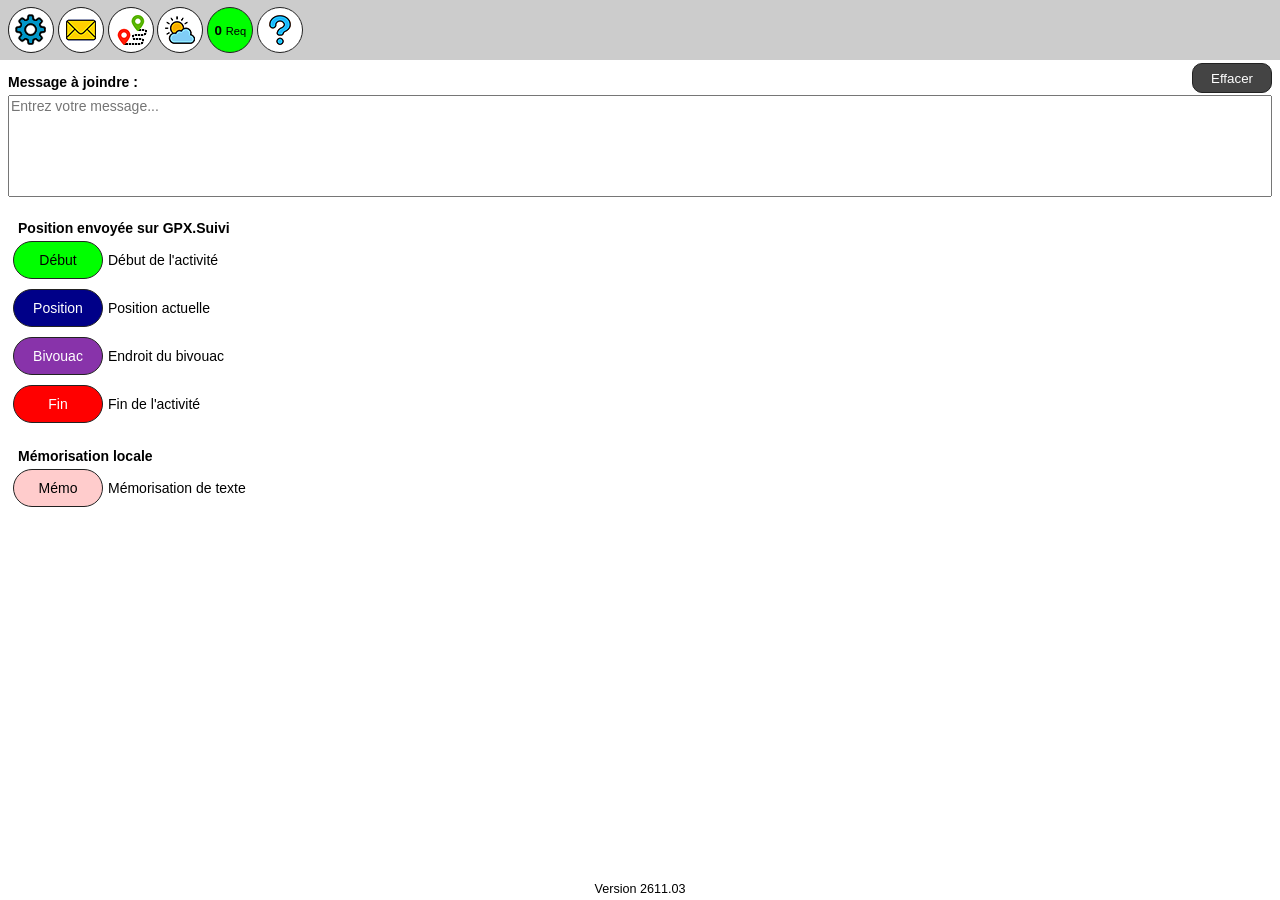
<file: index.html>
<!-- ?v=2611.03a -->
<!-------------------------------------------------------
 Programme GPX.Pos
--------------------------------------------------------->

<!----- HEADER ------------------------------------------->
<!DOCTYPE html>
<html>
<head>
  <meta name="viewport" content="width=device-width, initial-scale=1.0, viewport-fit=cover">
  <link rel="manifest" href="manifest.json?v=2611.03a">
  <link rel="icon" type="image/png" sizes="32x32" href="favicon-32x32.png?v=2611.03a">
  <link rel="icon" type="image/png" sizes="16x16" href="favicon-16x16.png?v=2611.03a">
  <link rel="apple-touch-icon" sizes="180x180" href="apple-touch-icon.png?v=2611.03a">
  <title>GPX.Pos</title>
  <meta charset="UTF-8">
</head>
<body>

<!----- ECRAN HOME ----->
<link rel='stylesheet' type='text/css' href='home.css?v=2611.03a'>
<div id='scrHome' style='display: none'>
  <div id='BarreHomeHaut'>
    &nbsp;&nbsp;
    <button class='ButMenu' id='ButMenuParam'  onclick='ButMenuParamClicked()'></button>
    &nbsp;
    <button class='ButMenu' id='ButMenuMsg'    onclick='ButMenuMsgClicked()'></button>
    &nbsp;
    <button class='ButMenu' id='ButMenuRoute'  onclick='ButMenuRouteClicked()'></button>
    &nbsp;
    <button class='ButMenu' id='ButMenuMeteo'  onclick='ButMenuMeteoClicked()'></button>
    &nbsp;
    <button class='ButMenu' id='ButMenuReq'    onclick='ButMenuReqClicked()'>0 Req</button>
    &nbsp;
    <button class='ButMenu' id='ButMenuAide'   onclick='ButMenuAideClicked()'></button>
    &nbsp;
  </div>
  <div style='height: 60px'></div>
  <div style="display: flex; justify-content: space-between; align-items: center;">
    <b>Message à joindre :</b>
    <button id="ButEffacer" onclick='butEffaceClicked()'>Effacer</button>
  </div>
  <textarea class='ZoneSaisie' id="TxtMessage" rows="6" style='resize: none;' placeholder="Entrez votre message..."></textarea>
  <br>
  <!-- Boutons page principale -->
  <div style='padding-left: 10px; padding-top: 20px;'><b>Position envoyée sur GPX.Suivi</b></div>
  <div id='DivDebut'>    <button id="ButActiviteDebut" onclick='butChoixClicked("BOUTON1")'>Début</button><span id='TxtButDebut'>Début de l'activité</span><br> </div>
  <div id='DivPosition'> <button id="ButPosition" onclick='butChoixClicked("BOUTON2")'>Position</button><span id='TxtButPosition'>Position actuelle</span><br> </div>
  <div id='DivBivouac'>  <button id="ButBivouac" onclick='butChoixClicked("BOUTON3")'>Bivouac</button><span id='TxtButBivouac'>Endroit du bivouac</span><br> </div>
  <div id='DivFin'>      <button id="ButActiviteFin" onclick='butChoixClicked("BOUTON4")'>Fin</button><span id='TxtButFin'>Fin de l'activité</span><br> </div>
  <div style='padding-left: 10px; padding-top: 20px;'><b>Mémorisation locale</b></div>
  <div id='DivMemo'>     <button id="ButMemo" onclick='butChoixClicked("MEMO")'>Mémo</button><span id='TxtButMemo'>Mémorisation de texte</span><br> </div>

  <br>
  <div id='DivVersionBarre'>
    <span id='TxtVersionActuelle'></span>
    <span id='TxtVersionFuture'></span>
  </div>
</div>
<script src="version.js?v=2611.03a"></script>
<script src="home.js?v=2611.03a"></script>

<!----- ECRAN PARAM ----->
<link rel='stylesheet' type='text/css' href='param.css?v=2611.03a'>
<div id='scrParam' style='display: none'>
  <div id='BarreParamHaut'>
    &nbsp;&nbsp;
    <button class='ClassButParam' id='ButParamAnnuler' onclick='ButParamAnnulerClick()'></button>
    &nbsp;
    <button class='ClassButParam' id='ButParamValider' onclick='ButParamValiderClick()'></button>
    &nbsp;&nbsp;PARAMETRES
  </div>
  <div style='height: 60px;'></div>

  <!-- GPX.Pos -->
  <div style='font-size: 1.2em;'><b>Paramètres Cloud</b></div>
  Adresse URL
    <input class='ZoneParamSaisie' type='text' id='TxtURL' placeholder="(https://...)"><br>
    <div style='height: 5px;'></div>
  Clé
    <input class='ZoneParamSaisie' type='text' id='TxtKEY' placeholder="(sb_publishable...)"><br>
    <div style='height: 5px;'></div>
  Numéro utilisateur
  <input class='ZoneParamSaisie' type='text' id='TxtUSER' placeholder="(6 chiffres)"><br>
  <div style='height: 5px;'></div>
  <button id="ButCopierID" onclick="ButCopierIDClick()" style='display: none;'>Copier</button>
  <button id="ButTesterID" onclick="ButTesterIDClick()">Tester</button> <span id='txtResultatTestID'></span>
  <br>
  <br>

  <!-- Géolocalisation -->
  <div style='font-size: 1.2em;'><b>Paramètres de géolocalisation</b></div>
  Seuil précision (m)
  <input class='ZoneParamSaisie' type='text' id='TxtPrecision' value="15"><br>
  <div style='height: 5px;'></div>

  Temps maximal pour la géolocalisation (s)
  <input class='ZoneParamSaisie' type='text' id='TxtTempsMaxLocalisation' value="30"><br>
  <div style='height: 5px;'></div>

  <div>
    Simulation localisation<br>
    <input type='checkbox' id='ChkSimulation'>
    <input class='ZoneParamSaisie' type='text' id='TxtCoordonnees' value="48.85826187,2.29449563">
  </div>
  <br>

  <!-- Météo -->
  <div style='font-size: 1.2em;'><b>Paramètres pour la météo</b></div>
  Seuil de vent (km/h)
  <input class='ZoneParamSaisie' type='text' id='TxtSeuilVent' value="10"><br>
  <div style='height: 5px;'></div>

  <div>
    Choix du modèle par défaut<br>
    <div>
      <input type="radio" id="RadArome"  name="modeleMeteo" value="AROME" checked>
      <label for="RadArome">AROME France</label><br>

      <input type="radio" id="RadArpege" name="modeleMeteo" value="ARPEGE">
      <label for="RadArpege">ARPEGE Europe</label><br>

      <input type="radio" id="RadIcon"   name="modeleMeteo" value="ICON">
      <label for="RadIcon">ICON Europe</label><br>

      <input type="radio" id="RadEcmwf"  name="modeleMeteo" value="ECMWF">
      <label for="RadEcmwf">ECMWF IFS</label>
    </div>
  </div>
  <div style='height: 5px;'></div>

  Nombre de jours de prévision</b><br>
  <input class='ZoneParamSaisie' type='text' id='TxtNbJours' value="4" placeholder="(1 à 15)"><br>
  <br>

  <!-- Personnalisation de l'affichage -->
  <div style='font-size: 1.2em;'><b>Personnalisation de l'affichage</b></div>
  Taille de la police
  <input class='ZoneParamSaisie' type='text' id='TxtTaillePolice' value="14"><br>
  <div style='height: 5px;'></div>

  <!-- Informations -->
  <br>
  <div style='font-size: 1.2em;'><b>Informations système</b></div>
  <div id="TxtVersion">Version de l'application</div>
  <div id="TxtReseau">Accès réseau :</div>
  <br>
</div>

<script src="param.js?v=2611.03a"></script>
<script src="driverSupabase.js?v=2611.03a"></script>

<!----- ECRAN TRAITEMENTS ----->
<link rel='stylesheet' type='text/css' href='traitements.css?v=2611.03a'>
<div id="scrTrait" style="display: none">
  <div id='BarreTraitChoix'>
    <div id='TxtTraitTitre'>---</div>
  </div>

  <div style='height: 80px;'>
  </div>

  <div id='DivLocalisation' style='height: 100px;'>
    <span id='Step1' class=classDot></span>&nbsp;
    <span id='TxtStep1' class=classText>Localisation</span><br>
  </div>

  <div id='DivMemorisation' style='height: 100px;'>
    <span id='Step2' class=classDot></span>&nbsp;
    <span id='TxtStep2' class=classText>Mémorisation</span><br>
  </div>

  <div id='DivEnvoi' style='height: 100px;'>
    <span id='Step3' class=classDot></span>&nbsp;
    <span id='TxtStep3' class=classText>Envoi</span><br>
  </div>

  <div id='DivBulletin' style='height: 100px;'>
    <span id='Step4' class=classDot></span>&nbsp;
    <span id='TxtStep4' class=classText>Bulletin météo</span><br>
  </div>

  <div class="button-with-multiline-text">
    <button id="ButTraitRetour" onclick="ButTraitRetourClick()">Retour</button>
  </div>
  <br>
  <div id='TxtTraitInfos'>
  </div>
</div>
<script src="traitements.js?v=2611.03a"></script>
<script src="geolocalisation.js?v=2611.03a"></script>

<!----- ECRAN TEXTE ----->
<link rel='stylesheet' type='text/css' href='texte.css?v=2611.03a'>
<div id="scrTexte" style="display: none">
  <div id='BarreTexteHaut'>
    &nbsp;&nbsp;
    <button class='ClassButTexte' id='ButTexteRetour' onclick='ButTexteRetourClick()'></button>
    &nbsp;
    <button class='ClassButTexte' id='ButTexteBegin' onclick='ButTexteBeginClick()'></button>
    &nbsp;
    <button class='ClassButTexte' id='ButTexteEnd' onclick='ButTexteEndClick()'></button>
    &nbsp;
    <button class='ClassButTexte' id='ButTexteEditer' onclick='AfficherEcranEdit()'></button>
    &nbsp;&nbsp;
    <span id=TxtTexteTitre>-</span>
  </div>
  <div id='TxtFormated'></div>
</div>
<script src="texte.js?v=2611.03a"></script>

<!----- ECRAN EDITION ----->
<link rel='stylesheet' type='text/css' href='edit.css?v=2611.03a'>
<div id="scrEdit" style="display: none">
  <div id='BarreEditHaut'>
    &nbsp;&nbsp;
    <button class='ClassButEdit' id='ButEditAnnuler' onclick='ButEditAnnulerClick()'></button>
    &nbsp;
    <button class='ClassButEdit' id='ButEditValider' onclick="ButEditValiderClick()"></button>
    &nbsp;
    <button class='ClassButEdit' id='ButEditBegin' onclick='ButEditBeginClick()'></button>
    &nbsp;
    <button class='ClassButEdit' id='ButEditEnd' onclick='ButEditEndClick()'></button>
    &nbsp;&nbsp;
    <span id=TxtEditTitre>-</span>
  </div>
  <textarea id='TxtEditInput' style='display: none;'></textarea>
</div>
<script src="edit.js?v=2611.03a"></script>

<!----- ECRAN METEO ----->
<link rel='stylesheet' type='text/css' href='meteo.css?v=2611.03a'>
<div id="scrMeteo" style="display: none">
  <div id='BarreMeteoHaut'>
    <div id='BarreMeteoHautL1'>
      &nbsp;&nbsp;
      <button id='ButMeteoRetour' onclick='ButMeteoRetourClick()'></button>
      &nbsp;&nbsp;
      <button id='ButMeteoGPSNew' onclick='ButMeteoGPSNewClick()'></button>
      &nbsp;&nbsp;
      <button id='ButChoixEmplacement' onclick='ButChoixEmplacementClick()'>📍</button><br>
      &nbsp;&nbsp;
      <span id=TxtMeteoTitre>Météo</span>
      &nbsp;&nbsp;
    </div>
    <div id='BarreMeteoHautL2'>
      &nbsp;&nbsp;
      <button class='BoutonModele' id='ButMeteoAROME'  onclick='ButMeteoAROMEClick()'>AROME</button>
      <button class='BoutonModele' id='ButMeteoARPEGE' onclick='ButMeteoARPEGEClick()'>ARPEGE</button>
      <button class='BoutonModele' id='ButMeteoICON'   onclick='ButMeteoICONClick()'>ICON</button>
      <button class='BoutonModele' id='ButMeteoECMWF'  onclick='ButMeteoECMWFClick()'>ECMWF</button>
      &nbsp;&nbsp;
      <button class='BoutonHJ' id='BoutonHeures' onclick='ModeHeures()'>H</button>
      <button class='BoutonHJ' id='BoutonJours'  onclick='ModeJours()'>J</button>
    </div>
  </div>
  <div style='height: 90px;'></div>
  <span id='TxtMeteoInfos'></span>
  <span id='TxtMeteo'></span>
  <span id='TxtResume'></span>
  <br>
</div>
<script src="meteo.js?v=2611.03a"></script>

<!----- ECRAN CHOIX DE L'EMPLACEMENT ----->
<link rel='stylesheet' type='text/css' href='emplacements.css?v=2611.03a'>
<div id="scrChoixEmplacement" style="display: none">
  <div id='BarreChoixEmplacementHaut'>
    &nbsp;&nbsp;
    <button id='ButChoixEmplacementRetour' onclick='ButChoixEmplacementRetourClick()'></button>
    &nbsp;&nbsp;
    <button id='ButGestionEmplacements' onclick='AfficheEcranGestionEmplacements()'></button>
    &nbsp;&nbsp;
    <span id=TxtEmplacementsTitre>Choix d'un emplacement</span>
  </div>
  <div style='height: 60px;'></div>
  <div id='DivChoixEmplacement'>
  </div>
  <br>
</div>
<script src="emplacements.js?v=2611.03a"></script>

<!----- ECRAN GESTION EMPLACEMENTS ----->
<link rel='stylesheet' type='text/css' href='emplacements.css?v=2611.03a'>
<div id="scrGestionEmplacements" style="display: none">

  <div id='BarreGestionEmplacementsHaut'>
    &nbsp;&nbsp;
    <button class='ClassButParam' id='ButParamAnnuler' onclick='ButGestionEmplacementsAnnulerClick()'></button>
    &nbsp;
    <button class='ClassButParam' id='ButParamValider' onclick='ButGestionEmplacementsValiderClick()'></button>
    &nbsp;&nbsp;
    <span id=TxtGestionEmplacementsTitre>Gestion des emplacements</span>
  </div>

  <div style='height: 60px;'></div>
  <b>Liste des emplacements :</b>
  <textarea class='ZoneSaisie' id="TxtEmplacements" rows=20 style='resize: none; font-family: monospace; margin-top: 5px;' placeholder="Paris : 48.8583, 2.2944"></textarea>
  <br>
  <br>
  <b>Récupération de coordonnées d'un lieu :</b>
  <div style="display: flex; gap: 5px; margin-top: 5px; align-items: center;">
    <input type="text" id="InpGeoVille" placeholder="Ville (ex: Lyon)" style="flex: 2; height: 30px; padding: 0 5px;">

    <select id="SelGeoPays" style="flex: 1; height: 34px;">
      <option value="">Pays (Tous)</option>
      <option value="FR" selected>France</option>
      <option value="CH">Suisse</option>
      <option value="BE">Belgique</option>
      <option value="IT">Italie</option>
      <option value="ES">Espagne</option>
      <option value="DE">Allemagne</option>
      <option value="GB">Royaume-Uni</option>
    </select>

    <button id="ButGeoChercher" onclick="GeocodingChercherVille()" style="height: 34px; padding: 0 10px;">OK</button>
  </div>

  <!-- Liste des résultats de recherche -->
  <div id="DivGeoResultats" style="margin-top: 10px; max-height: 150px; overflow-y: auto; border: 1px solid #ccc; background: #f9f9f9; display: none;">
    <ul id="UlGeoResultats" style="list-style: none; padding: 0; margin: 0; cursor: pointer;"></ul>
  </div>
  <br>
</div>

<!----- ECRAN REQUETES ----->
<link rel='stylesheet' type='text/css' href='requetes.css?v=2611.03a'>
<div id='scrReq' style='display: none'>
  <div id='BarreReqHaut'>
    &nbsp;&nbsp;
    <button id='ButReqRetour' onclick='ButReqRetourClick()'></button>
    &nbsp;&nbsp;
    <span id=TxtTexteTitre>Requêtes mémorisées</span>
  </div>
  <div style='height: 60px;'></div>
  <div>
    <span id='TxtReqNb'>Nombre de requêtes en cours : <b></b></span>
    <div id='DivRequetes'>
      <br>
      Pour envoyer les requêtes qui ont été mémorisées hors connexion réseau : <br>
      <button id='ButEnvoiRequetes' onclick='ButEnvoiRequetesClicked()'>Envoyer</button>
      <br>
      <span id='TxtEnvoiRequetesStatut'></span>
      <br>
      <br>
      <br>
      Pour effacer définitivement les requêtes mémorisées sans les envoyer :<br>
      <button id='ButClearRequetes' onclick='ButClearRequetesClicked()'>Effacer</button>
    </div>
  </div>
</div>
<script src="requetes.js?v=2611.03a"></script>

<!----- ECRAN AIDE ----->
<link rel='stylesheet' type='text/css' href='aide.css?v=2611.03a'>
<div id='scrAide' style='display: none'>
  <div id='BarreAideHaut'>
    &nbsp;&nbsp;
    <button id='ButAideRetour' onclick='ButAideRetourClick()'></button>
    &nbsp;
    <button class='ClassButEdit' id='ButAideHome' onclick='ButAideHomeClick()'></button>
    &nbsp;
    <button class='ClassButEdit' id='ButAidePlus' onclick='ButAidePlusClick()'></button>
    &nbsp;
    <button class='ClassButEdit' id='ButAideMoins' onclick='ButAideMoinsClick()'></button>
    &nbsp;&nbsp;
    <span id=TxtAideTitre>Aide</span>
  </div>
  <div>
    <div id='TxtAide'></div>
  </div>
</div>
<script src="aide.js?v=2611.03a"></script>

</body>
</html>
</file>
<file: home.css>
/* Body */
html, body
{
  overscroll-behavior-y: contain;
}

body
{
  overscroll-behavior-y: contain;
  background-color: white;
  font-family: sans-serif;
  font-weight: normal;
  font-stretch: normal;
  font-size: 14px;
  color-scheme: light;
}

/* Barre des boutons en haut */
#BarreHomeHaut
{
  position: fixed;
  top: 0px;
  left: 0px;
  right: 0px;
  width: 100%;
  height: 60px;
  color: black;
  background-color: #CCC;
  display: flex;
  justify-content: left;
  align-items: center;
}

/* Boutons du menu */
.ButMenu
{
  width: 46px;
  height: 46px;
  border-radius: 23px;
  background-size: 46px 46px;
  background-repeat: no-repeat;
  background-position: center center;
  background-color: black;
  overflow: hidden;
  cursor: pointer;
  border: 1px solid #222;
  border-shadow: none;
}

#ButMenuParam
{
  background-image: url('imgParam.png');
}

#ButMenuMsg
{
  background-image: url('imgMsg.png');
}

#ButMenuRoute
{
  background-image: url('imgRoute.png');
}

#ButMenuMeteo
{
  background-image: url('imgMeteo.png');
}

#ButMenuReq
{
  // Pas d'image
}

#ButMenuAide
{
  background-color: #FFF;
  color: blue;
  font-size: 32px;
  background-image: url('imgAide.png');
}


#ButEffacer
{
  height: 30px;
  width: 80px;
  margin-top: -5px;
  margin-bottom: 2px;
  border-radius: 10px;
  background-color: #444;
  color: white;
  border: 1px solid #222;
  border-shadow: none;
}

#TxtMessage
{
  width: 100%;
  box-sizing: border-box;
  font-family: sans-serif;
  resize: none;
}

#ButActiviteDebut
{
  width: 90px;
  padding: 10px;
  margin: 5px;
  box-sizing: border-box;
  border-radius: 20px;
  display: inline-block;
  background-color: #0F0;
  color: black;
  font-size: 14px;
  border: 1px solid #222;
  border-shadow: none;
}

#ButPosition
{
  width: 90px;
  padding: 10px;
  margin: 5px;
  box-sizing: border-box;
  border-radius: 20px;
  display: inline-block;
  background-color: #008;
  color: white;
  font-size: 14px;
  border: 1px solid #222;
  border-shadow: none;
}

#ButHorsIti
{
  width: 90px;
  padding: 10px;
  margin: 5px;
  box-sizing: border-box;
  border-radius: 20px;
  display: inline-block;
  background-color: #080;
  color: white;
  font-size: 14px;
  border: 1px solid #222;
  border-shadow: none;
}

#ButVariante
{
  width: 90px;
  padding: 10px;
  margin: 5px;
  box-sizing: border-box;
  border-radius: 20px;
  display: inline-block;
  background-color: purple;
  color: white;
  font-size: 14px;
  border: 1px solid #222;
  border-shadow: none;
}

#ButBivouac
{
  width: 90px;
  padding: 10px;
  margin: 5px;
  box-sizing: border-box;
  border-radius: 20px;
  display: inline-block;
  background: #83A;
  color: white;
  font-size: 14px;
  border: 1px solid #222;
  border-shadow: none;
}

#ButActiviteFin
{
  width:90px;
  padding: 10px;
  margin: 5px;
  box-sizing: border-box;
  border-radius: 20px;
  display: inline-block;
  background-color: #F00;
  color: white;
  font-size: 14px;
  border: 1px solid #222;
  border-shadow: none;
}

#ButMemo
{
  width: 90px;
  padding: 10px;
  margin: 5px;
  box-sizing: border-box;
  border-radius: 20px;
  display: inline-block;
  background-color: #FCC;
  color: black;
  font-size: 14px;
  border: 1px solid #222;
  border-shadow: none;
}

#scrHome
{
  display: block;
}

#scrParam
{
  display: none;
}

#scrMsg
{
  display: none;
}

#scrTrait
{
  display: none;
}

#scrTexte
{
  display: none;
}

.ZoneSaisie
{
  width: 100%;
  box-sizing: border-box;
  font-family: sans-serif;
}

#DivVersionBarre
{
  position: fixed;
  bottom: 0px;
  left: 0px;
  right: 0px;
  width: 100%;
  height: 18px;
  text-align: center;
  font-size: 0.9em;
}
#TxtVersionActuelle
{
  background-color: #FFF;
  color: black;
}
#TxtVersionFuture
{
  background-color: #080;
  color: white;
}
</file>
<file: param.css>
#BarreParamHaut
{
  position: fixed;
  top: 0px;
  left: 0px;
  right: 0px;
  width: 100%;
  height: 60px;
  color: black;
  background-color: #CCC;
  display: flex;
  justify-content: left;
  align-items: center;
  font-weight: bold;
  font-size: 1.2em;
}

.ClassButParam
{
  width: 46px;
  height: 46px;
  border-radius: 23px;
  background-size: 46px 46px;
  background-repeat: no-repeat;
  background-position: center center;
  overflow: hidden;
  cursor: pointer;
  border: 1px solid #222;
  border-shadow: none;
}

#ButParamAnnuler
{
  background-image: url('imgAnnuler.png');
}

#ButParamValider
{
  background-image: url('imgValider.png');
}

#ButParamPoliceAppliquer
{
}

.ZoneParamSaisie
{
  width: 100%;
  box-sizing: border-box;
  border: none;
  font-family: sans-serif;
  color: blue;
}

.ZoneParamSaisie2
{
  width: 100%;
  box-sizing: border-box;
  border: none;
  font-family: sans-serif;
  color: blue;
}

#TxtCoordonnees
{
  width: 80%;
  box-sizing: border-box;
  border: none;
  font-family: sans-serif;
  color: blue;
}

#ButCopierID
{
  height: 30px;
  width: 100px;
  border-radius: 10px;
  background-color: #444;
  font-size: 14px;
  color: white;
  border: 1px solid #222;
  border-shadow: none;
}

#ButTesterID
{
  height: 30px;
  width: 100px;
  border-radius: 10px;
  background-color: #444;
  font-size: 14px;
  color: white;
  border: 1px solid #222;
  border-shadow: none;
}
</file>
<file: traitements.css>
#BarreTraitChoix
{
  position: fixed;
  top: 0px;
  left: 0px;
  right: 0px;
  width: 100%;
  height: 60px;
  color: black;
  background-color: #CCC;
  display: flex;
  justify-content: center;
  align-items: center;
  font-weight: bold;
  font-size: 1.2em;
}

.classDot
{
  display:inline-block;
  text-align:center;
  vertical-align:top;

  width: 30px;
  height: 30px;
  background-color: #888;
  border: 1px solid #444;
  border-radius: 50%;
}

.classText
{
  display: inline-block;
  width: 80%;
  text-align: left;
  vertical-align: top;
}

.button-with-multiline-text
{
  width: 100%;
  text-align: center;
}

#ButTraitRetour
{
  width: 150px;
  padding: 10px;
  margin: 5px;
  box-sizing: border-box;
  border-radius: 20px;
  display: inline-block;
  background-color: #800;
  font-size: 14px;
  color: white;
  border: 1px solid #222;
  border-shadow: none;
}
</file>
<file: texte.css>
#BarreTexteHaut
{
  position: fixed;
  top: 0px;
  left: 0px;
  right: 0px;
  width: 100%;
  height: 60px;
  color: black;
  background-color: #CCC;
  display: flex;
  justify-content: left;
  align-items: center;
  font-weight: bold;
  font-size: 1.2em;
}

.ClassButTexte
{
  width: 46px;
  height: 46px;
  border-radius: 23px;
  background-size: 46px 46px;
  background-repeat: no-repeat;
  background-position: center center;
  overflow: hidden;
  cursor: pointer;
  border: 1px solid #222;
  border-shadow: none;
}

#ButTexteRetour
{
  background-image: url('imgGauche.png');
}

#ButTexteBegin
{
  background-image: url('imgHaut.png');
}

#ButTexteEnd
{
  background-image: url('imgBas.png');
}

#ButTexteEditer
{
  background-image: url('imgEditer.png');
}

#TxtFormated
{
  overflow-y: auto;
  padding: 2px;
  box-sizing: border-box;
  margin-top: 65px;
}
</file>
<file: edit.css>
#BarreEditHaut
{
  position: fixed;
  top: 0px;
  left: 0px;
  right: 0px;
  width: 100%;
  height: 60px;
  color: black;
  background-color: #CCC;
  display: flex;
  justify-content: left;
  align-items: center;
  font-weight: bold;
  font-size: 1.2em;
}

.ClassButEdit
{
  width: 46px;
  height: 46px;
  border-radius: 23px;
  background-size: 46px 46px;
  background-repeat: no-repeat;
  background-position: center center;
  overflow: hidden;
  cursor: pointer;
  border: 1px solid #222;
  border-shadow: none;
}

#ButEditAnnuler
{
  background-image: url('imgAnnuler.png');
}

#ButEditValider
{
  background-image: url('imgValider.png');
}

#ButEditBegin
{
  background-image: url('imgHaut.png');
}

#ButEditEnd
{
  background-image: url('imgBas.png');
}

#TxtEditInput
{
  width: 100%;
  box-sizing: border-box;
  font-family: sans-serif;
  height: 200px;
  padding: 5px;        /* Espace intérieur */
  margin-top: 62px;
  margin-left: 0px;   /* Espace extérieur */
  margin-right: 0px;
  margin-bottom: 0px;
  color: black;
}
</file>
<file: meteo.css>
#BarreMeteoHaut
{
  position: fixed;
  top: 0px;
  left: 0px;
  right: 0px;
  width: 100%;
  height: 90px;
  color: black;
  background-color: #CCC;
  display: flex;
  flex-direction: column;
  justify-content: left;
  align-items: left;
  z-index: 1000;
}
#BarreMeteoHautL1
{
  height: 60px;
  background-color: #CCC;
  display: flex;
  justify-content: left;
  align-items: center;
  font-weight: bold;
  font-size: 1.2em;
}

#BarreMeteoHautL2
{
  height: 40px;
  background-color: #CCC;
  display: flex;
  justify-content: left;
  align-items: center;
}

.BoutonModele
{
  height: 26px;
  margin: 2px;
  width: 60px;
  background-color: #FFF;
  border: 1px solid #999;
  display: flex;
  justify-content: center;
  align-items: center;
  font-size: 0.8em;
  cursor: pointer;
  border-radius: 4px;
}

.BoutonHJ
{
  height: 26px;
  width: 40px;
  margin: 2px;
  background-color: #FFF;
  border: 1px solid #999;
  display: flex;
  justify-content: center;
  align-items: center;
  font-weight: bold;
  font-size: 1.2em;
  cursor: pointer;
  border-radius: 4px;
}

#ButMeteoRetour
{
  width: 46px;
  height: 46px;
  border-radius: 23px;
  background-size: 46px 46px;
  background-repeat: no-repeat;
  background-position: center center;
  overflow: hidden;
  cursor: pointer;
  background-image: url('imgGauche.png');
  border: 1px solid #222;
  border-shadow: none;
}

#ButMeteoGPSNew
{
  width: 46px;
  height: 46px;
  border-radius: 23px;
  background-size: 46px 46px;
  background-repeat: no-repeat;
  background-position: center center;
  overflow: hidden;
  cursor: pointer;
  background-image: url('imgNewGPSBulletin.png');
  border: 1px solid #222;
  border-shadow: none;
}

#ButChoixEmplacement
{
  width: 46px;
  height: 46px;
  border-radius: 23px;
  background-size: 46px 46px;
  background-repeat: no-repeat;
  background-position: center center;
  background-color: #FFF;
  overflow: hidden;
  cursor: pointer;
  font-size: 20px;
  border: 1px solid #222;
  border-shadow: none;
}

#ButGestionEmplacements
{
  width: 46px;
  height: 46px;
  border-radius: 23px;
  background-size: 46px 46px;
  background-repeat: no-repeat;
  background-position: center center;
  background-color: #CFC;
  overflow: hidden;
  cursor: pointer;
  background-image: url('imgEmplacements.png');
  border: 1px solid #222;
  border-shadow: none;
}

/*------------------------------------------------------------------------------------------------*/
/* Tableau pour le résumé des jours */
.TableMeteoSemaine
{
  width: 100%;
  border-collapse: collapse; /* Fusionne les bordures des cellules */
  table-layout: fixed;
  text-align: center;
  border: 1px solid #CCC;
  background-color: #FFF;
  font-weight: normal;
}

/* Ligne entête simple largeur */
.RH
{
  border: 1px solid #CCC;
  background-color: #F2F2F2;
  width: 10%;
}

/* 1e colonne (Jours) */
.RCOL1
{
  border: 1px solid #CCC;
  background-color: #F2F2F2;
  width: 10%;
}

/* 2e colonne (Températures) */
.RCOL2
{
  border: 1px solid #CCC;
  background-color: #FFF;
  width: 10%;
}

/* Cellule normale */
.RN
{
  border: 1px solid #CCC;
  background-color: #FFF;
  font-weight: normal;
  width: 10%;
}



/*------------------------------------------------------------------------------------------------*/
/* Tableau pour les jours heure par heure */
.TableMeteoJours
{
  width: 100%;
  border-collapse: collapse; /* Fusionne les bordures des cellules */
  table-layout: fixed;
  text-align: center;
  border: 1px solid #CCC;
  background-color: #FFF;
}

/* Colonne Etat ciel */
.CIEL
{
  border: 1px solid #CCC;
  font-family: monospace;
}
.CIELHR
{
  border: 1px solid #CCC;
  font-family: monospace;
  background-color: #CFC;
}

/* Ligne entête (heures) */
.TH
{
  border: 1px solid #CCC;
  background-color: #F2F2F2;
  font-size: 0.9em;
  font-weight: bold;
  width: 10%;
}

/* Colonne Double */
.TH-DOUBLE
{
  border: 1px solid #CCC;
  background-color: #F2F2F2;
  font-size: 0.9em;
  font-weight: bold;
  width: 15%;
}



/* Style normal */
.NR
{
  border: 1px solid #CCC;
}

/* Style Heure */
.HR
{
  border: 1px solid #CCC;
  background-color: #CFC;
}

/* Rouge pour Tmax */
.RG
{
  border: 1px solid #CCC;
  background-color: #F00;
  color: #FFF;
}

/* Cyan pour Tmin */
.CY
{
  border: 1px solid #CCC;
  background-color: #08C;
  color: #FFF;
}

/* Bleu pour pluie */
.BF
{
  border: 1px solid #CCC;
  background-color: #00F;
  color: #FFF;
}

/* Bleu très foncé pour beaucoup de pluie */
.BTF
{
  border: 1px solid #CCC;
  background-color: #008;
  color: #FFF;
}

/* Bleu pour prévisions pluie */
.BC
{
  border: 1px solid #CCC;
  background-color: #CEF;
}

/* Si neige */
.NG
{
  border: 1px solid #CCC;
  background-color: #FCF;
}

/* Orange vent */
.VT
{
  border: 1px solid #CCC;
  background-color: #FFB;
}

/* Orange foncé rafales */
.VTR
{
  border: 1px solid #CCC;
  background-color: #FD6;
}

#ButChoixEmplacementFermer
{
  height: 30px;
  width: 100px;
  border-radius: 10px;
  background-color: #008;
  font-size: 14px;
  color: white;
  text-align: center;
}

.itemEmplacement
{
  padding: 10px;
}

#ModalEmplacements
{
  position:fixed;
  top: 25px;
  left: 15%;
  width:70%;
  height:95%;
  background:white;
  color:black;
  z-index:1000;
  overflow-y:auto;
  border:2px solid #000;
  box-shadow: 0 0 10px rgba(0,0,0,0.5);;
}

.Legendes
{
  font-size: 1em;
  font-weight: normal;
}
</file>
<file: emplacements.css>
/*================================================================================================*/
/* Partie Choix d'un emplacement                                                                  */
/*================================================================================================*/

#BarreChoixEmplacementHaut
{
  position: fixed;
  top: 0px;
  left: 0px;
  right: 0px;
  width: 100%;
  height: 60px;
  color: black;
  background-color: #CCC;
  display: flex;
  justify-content: left;
  align-items: center;
  font-weight: bold;
  font-size: 1.2em;
}

#ButChoixEmplacementRetour
{
  width: 46px;
  height: 46px;
  border-radius: 23px;
  background-size: 46px 46px;
  background-repeat: no-repeat;
  background-position: center center;
  overflow: hidden;
  cursor: pointer;
  background-image: url('imgGauche.png');
  border: 1px solid #222;
  border-shadow: none;
}

#ButGestionEmplacements
{
  width: 46px;
  height: 46px;
  border-radius: 23px;
  background-size: 46px 46px;
  background-repeat: no-repeat;
  background-position: center center;
  overflow: hidden;
  cursor: pointer;
  background-color: #EFE;
  font-size: 11px;
  border: 1px solid #222;
  border-shadow: none;
}


/*==================================================================================================
Partie Gestion des emplacements
==================================================================================================*/
#BarreGestionEmplacementsHaut
{
  position: fixed;
  top: 0px;
  left: 0px;
  right: 0px;
  width: 100%;
  height: 60px;
  color: black;
  background-color: #CCC;
  display: flex;
  justify-content: left;
  align-items: center;
  font-weight: bold;
  font-size: 1.2em;
}

#ButGestionEmplacementsRetour
{
  width: 46px;
  height: 46px;
  border-radius: 23px;
  background-size: 46px 46px;
  background-repeat: no-repeat;
  background-position: center center;
  overflow: hidden;
  cursor: pointer;
  background-image: url('imgGauche.png');
}

.Emplacement
{
    padding: 8px;
    border: 1px solid #CCC;
    border-radius: 8px;
    margin-bottom: 5px;
    cursor: pointer;
}

.ButDelEmplacement
{
  display: inline-flex;
  align-items: center;
  justify-content: center;
  width: 30px;
  height: 32px;
  margin-left: 4px;
  margin-bottom: 4px;
  background: #333;
  font-size: 20px;
  color: white;
  cursor: pointer;
  border-radius: 4px;
  font-weight: bold;
  border: 1px solid #000;
  border-radius: 10px;
  box-sizing: border-box;
}

.ButAddEmplacement
{
  width: 15%;
  height: 30px;
  box-sizing: border-box;
  display: inline-block;
  background-color: #0F0;
  font-size: 20px;
  color: black;
  cursor: pointer;
  border-radius: 10px;
}

.InputEmplacement
{
  box-sizing: border-box;
  border-radius: 1px;
  border: 1px solid #555;
  font-size: 14px;
  height: 25px;
  color: blue;
}
#NewNom
{
  width: 30%;
}
#NewLat
{
  width: 18%;
}
#NewLon
{
  width: 18%;
}
</file>
<file: requetes.css>
#BarreReqHaut
{
  position: fixed;
  top: 0px;
  left: 0px;
  right: 0px;
  width: 100%;
  height: 60px;
  color: black;
  background-color: #CCC;
  display: flex;
  justify-content: left;
  align-items: center;
  font-weight: bold;
  font-size: 1.2em;
}

#ButReqRetour
{
  width: 46px;
  height: 46px;
  border-radius: 23px;
  background-size: 46px 46px;
  background-repeat: no-repeat;
  background-position: center center;
  overflow: hidden;
  cursor: pointer;
  background-image: url('imgGauche.png');
  border: 1px solid #222;
  border-shadow: none;
}

#TxtRequetes
{
  color: black;
}

#ButClearRequetes
{
  width: 75px;
  padding: 10px;
  margin: 5px;
  box-sizing: border-box;
  border-radius: 20px;
  background-color: red;
  color: white;
  border: 1px solid #222;
  border-shadow: none;
}

#ButEnvoiRequetes
{
  width: 75px;
  padding: 10px;
  margin: 5px;
  box-sizing: border-box;
  border-radius: 20px;
  background-color: #008;
  color: white;
  border: 1px solid #222;
  border-shadow: none;
}
</file>
<file: aide.css>
#BarreAideHaut
{
  position: fixed;
  top: 0px;
  left: 0px;
  right: 0px;
  width: 100%;
  height: 60px;
  color: black;
  background-color: #CCC;
  display: flex;
  justify-content: left;
  align-items: center;
  font-weight: bold;
  font-size: 1.2em;
}

#ButAideRetour
{
  width: 46px;
  height: 46px;
  border-radius: 23px;
  background-size: 46px 46px;
  background-repeat: no-repeat;
  background-position: center center;
  overflow: hidden;
  cursor: pointer;
  background-image: url('imgGauche.png');
  border: 1px solid #222;
  border-shadow: none;
}

#TxtAide
{
  position: absolute;
  top: 60px;
  bottom: 0;
  left: 0;
  right: 0;
  overflow-y: auto;
  padding: 15px;
//  overscroll-behavior-y: contain;
  scroll-padding-top: 15px; /* Marge pour le défilement interne */
}

#ButAideHome
{
  background-image: url('imgHaut.png');
}

#ButAidePlus
{
  background-image: url('imgAGrand.png');
}

#ButAideMoins
{
  background-image: url('imgAPetit.png');
}
</file>
